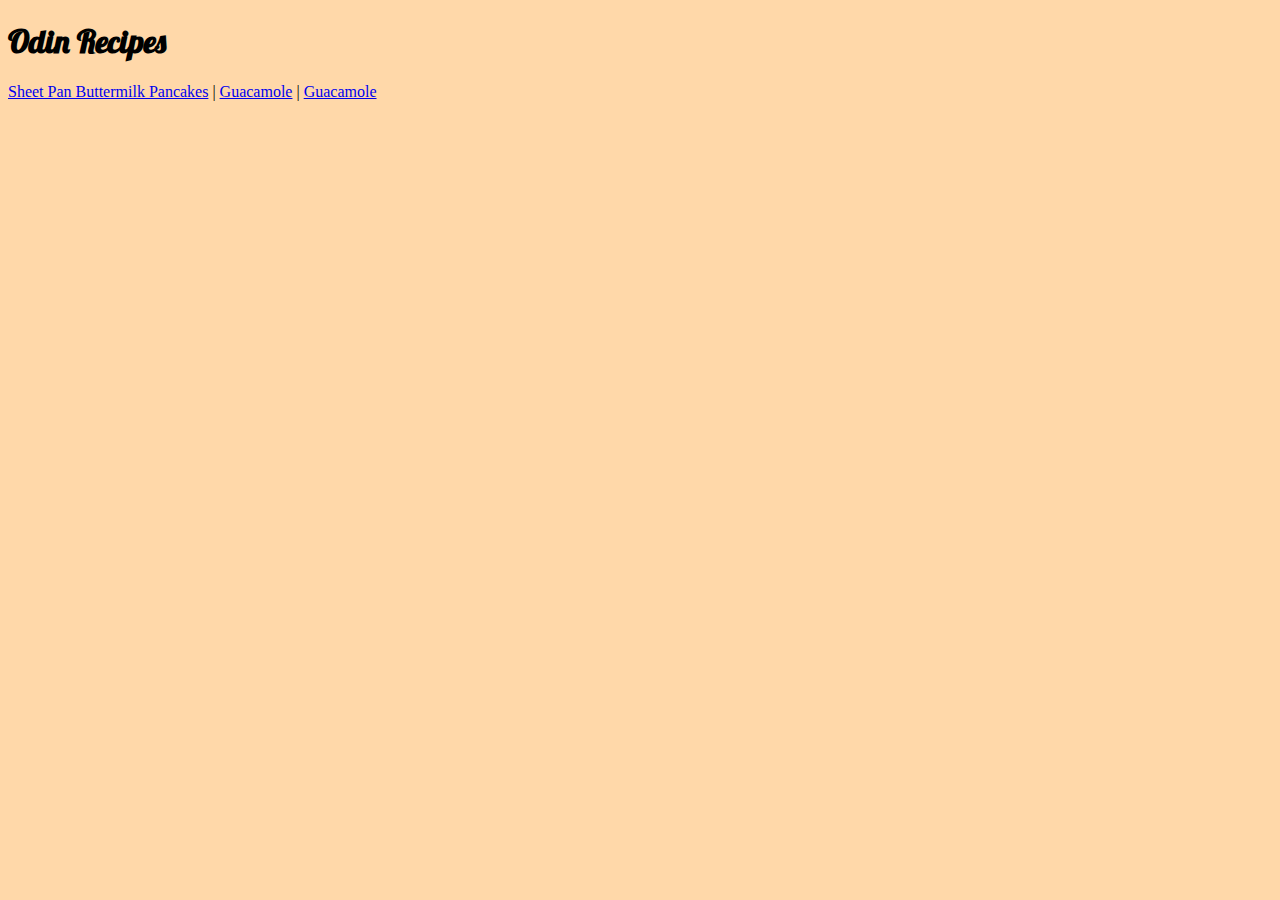
<file: index.html>
<!DOCTYPE html>
<html lang="en">
<head>
    <meta charset="UTF-8">
    <meta http-equiv="X-UA-Compatible" content="IE=edge">
    <meta name="viewport" content="width=device-width, initial-scale=1.0">
    <link rel="stylesheet" href="styles.css">
    <link href="https://fonts.googleapis.com/css2?family=Lobster&display=swap" rel="stylesheet"> 
    <title>Odin Recipes</title>
</head>
<body>
    <h1>Odin Recipes</h1>
    <nav>
        <a href="recipes/buttermilk.html">Sheet Pan Buttermilk Pancakes</a> |
        <a href="recipes/guacamole.html">Guacamole</a> |
        <a href="recipes/lamb-souvlaki.html">Guacamole</a>
    </nav>
</body>
</html>
</file>
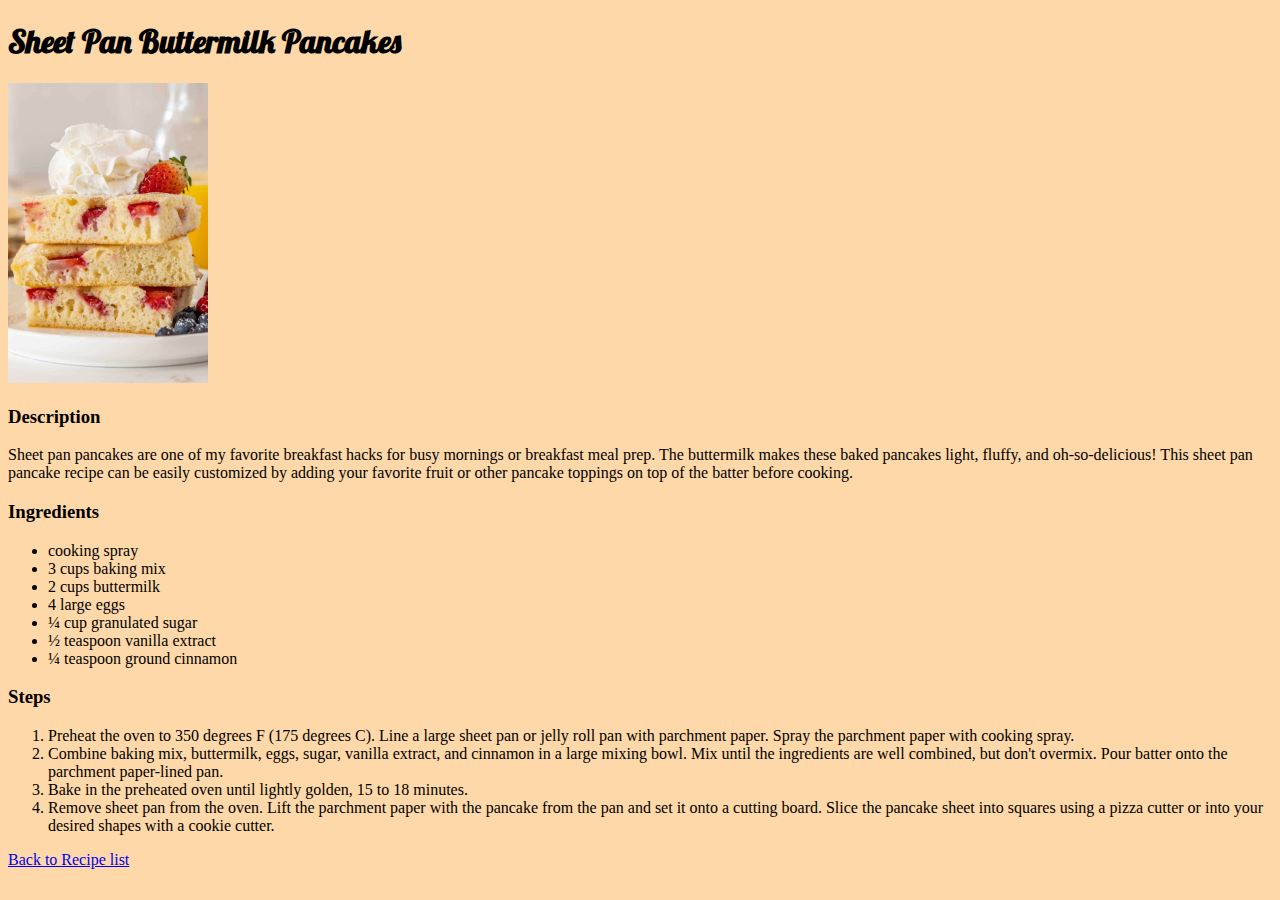
<file: recipes/buttermilk.html>
<!DOCTYPE html>
<html lang="en">
<head>
    <meta charset="UTF-8">
    <meta http-equiv="X-UA-Compatible" content="IE=edge">
    <meta name="viewport" content="width=device-width, initial-scale=1.0">
    <title>Sheet Pan Buttermilk Pancakes</title>
    <link rel="stylesheet" href="recipe.css">
    <link href="https://fonts.googleapis.com/css2?family=Lobster&display=swap" rel="stylesheet"> 
</head>
<body>
    <h1>Sheet Pan Buttermilk Pancakes</h1>
    <img src="buttermilk.jpg" alt="Buttermilk-pancake" height="300">
    <h3>Description</h3>
    <p>Sheet pan pancakes are one of my favorite breakfast hacks for busy mornings or breakfast meal prep. The buttermilk makes these baked pancakes light, fluffy, and oh-so-delicious! This sheet pan pancake recipe can be easily customized by adding your favorite fruit or other pancake toppings on top of the batter before cooking. </p>
    <h3>Ingredients</h3>
    <ul>
        <li>cooking spray </li>
        <li>3 cups baking mix</li>
        <li>2 cups buttermilk </li>
        <li>4 large eggs </li>
        <li>¼ cup granulated sugar </li>
        <li>½ teaspoon vanilla extract </li>
        <li>¼ teaspoon ground cinnamon</li>
    </ul>
    <h3>Steps</h3>
    <ol>
        <li>Preheat the oven to 350 degrees F (175 degrees C). Line a large sheet pan or jelly roll pan with parchment paper. Spray the parchment paper with cooking spray.</li>
        <li>Combine baking mix, buttermilk, eggs, sugar, vanilla extract, and cinnamon in a large mixing bowl. Mix until the ingredients are well combined, but don't overmix. Pour batter onto the parchment paper-lined pan.</li>
        <li>Bake in the preheated oven until lightly golden, 15 to 18 minutes.</li>
        <li>Remove sheet pan from the oven. Lift the parchment paper with the pancake from the pan and set it onto a cutting board. Slice the pancake sheet into squares using a pizza cutter or into your desired shapes with a cookie cutter.</li>
    </ol>
    <a href="../index.html">Back to Recipe list</a>
</body>
</html>
</file>
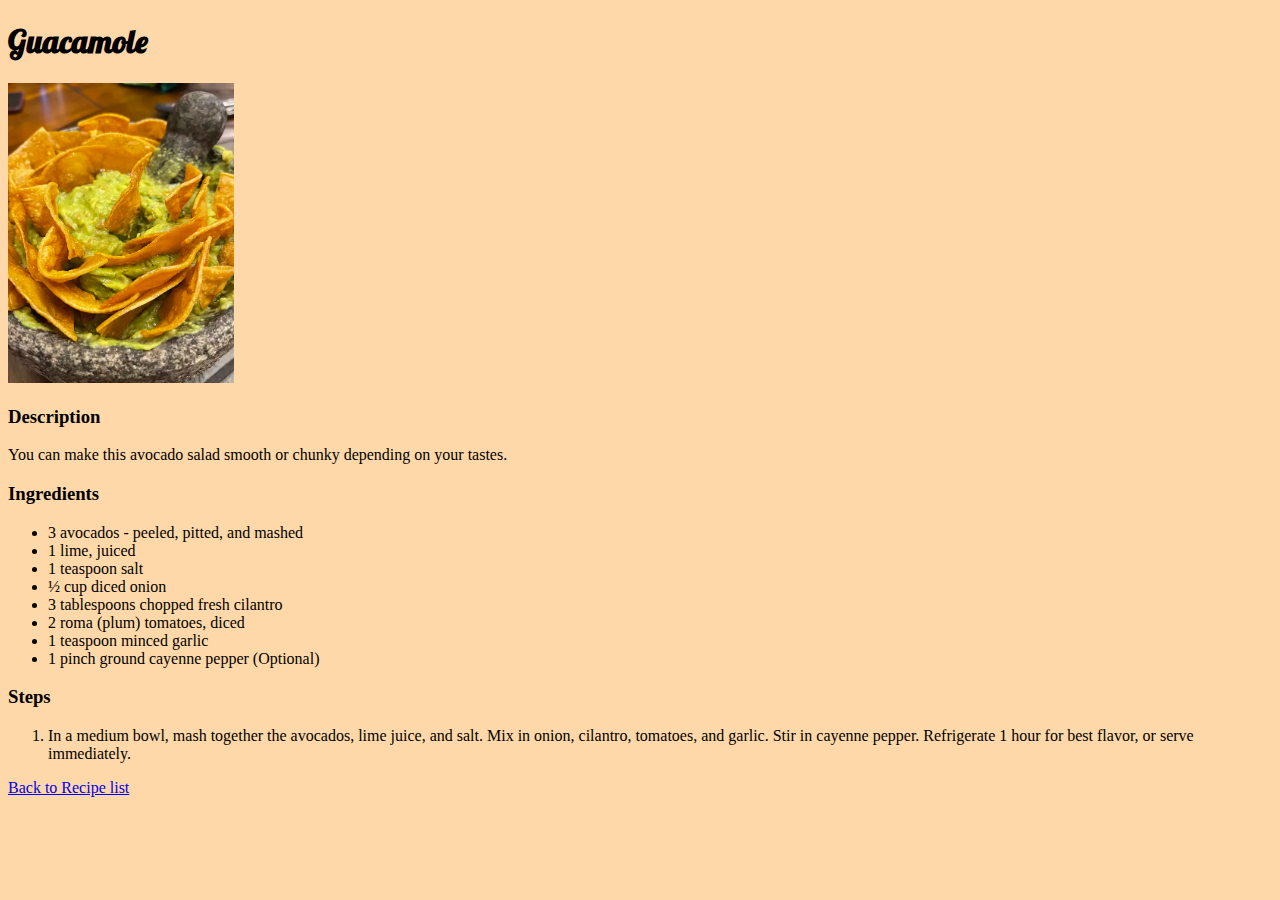
<file: recipes/guacamole.html>
<!DOCTYPE html>
<html lang="en">
<head>
    <meta charset="UTF-8">
    <meta http-equiv="X-UA-Compatible" content="IE=edge">
    <meta name="viewport" content="width=device-width, initial-scale=1.0">
    <link rel="stylesheet" href="recipe.css">
    <link href="https://fonts.googleapis.com/css2?family=Lobster&display=swap" rel="stylesheet"> 
    <title>Guacamole</title>
</head>
<body>
    <h1>Guacamole</h1>
    <img src="guacamole.webp" alt="Guacamole" height="300">
    <h3>Description</h3>
    <p>You can make this avocado salad smooth or chunky depending on your tastes. </p>
    <h3>Ingredients</h3>
    <ul>
        <li>3 avocados - peeled, pitted, and mashed  </li>
        <li>1 lime, juiced </li>
        <li>1 teaspoon salt  </li>
        <li>½ cup diced onion  </li>
        <li>3 tablespoons chopped fresh cilantro </li>
        <li>2 roma (plum) tomatoes, diced </li>
        <li>1 teaspoon minced garlic </li>
        <li>1 pinch ground cayenne pepper (Optional)</li>
    </ul>
    <h3>Steps</h3>
    <ol>
        <li>In a medium bowl, mash together the avocados, lime juice, and salt. Mix in onion, cilantro, tomatoes, and garlic. Stir in cayenne pepper. Refrigerate 1 hour for best flavor, or serve immediately.</li>
    </ol>
    <a href="../index.html">Back to Recipe list</a>
</body>
</html>
</file>
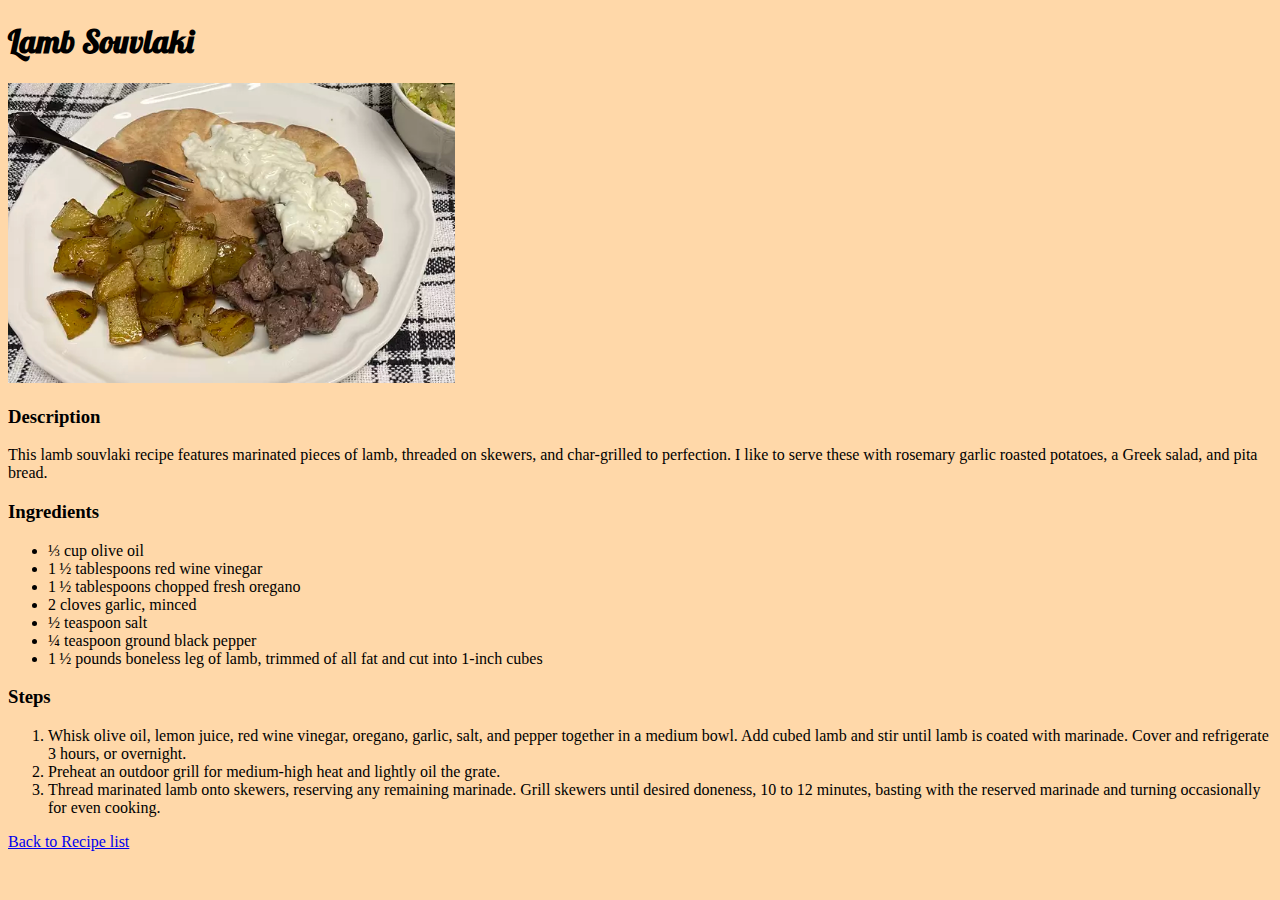
<file: recipes/lamb-souvlaki.html>
<!DOCTYPE html>
<html lang="en">
<head>
    <meta charset="UTF-8">
    <meta http-equiv="X-UA-Compatible" content="IE=edge">
    <meta name="viewport" content="width=device-width, initial-scale=1.0">
    <link rel="stylesheet" href="recipe.css">
    <link href="https://fonts.googleapis.com/css2?family=Lobster&display=swap" rel="stylesheet"> 
    <title>Lamb Souvlaki</title>
</head>
<body>
    <h1>Lamb Souvlaki</h1>
    <img src="souvlaki.webp" alt="Lamb Souvlaki" height="300">
    <h3>Description</h3>
    <p>This lamb souvlaki recipe features marinated pieces of lamb, threaded on skewers, and char-grilled to perfection. I like to serve these with rosemary garlic roasted potatoes, a Greek salad, and pita bread.</p>
    <h3>Ingredients</h3>
    <ul>
        <li>⅓ cup olive oil </li>
        <li>1 ½ tablespoons red wine vinegar </li>
        <li>1 ½ tablespoons chopped fresh oregano</li>
        <li>2 cloves garlic, minced  </li>
        <li>½ teaspoon salt </li>
        <li>¼ teaspoon ground black pepper </li>
        <li>1 ½ pounds boneless leg of lamb, trimmed of all fat and cut into 1-inch cubes  </li>
    </ul>
    <h3>Steps</h3>
    <ol>
        <li>Whisk olive oil, lemon juice, red wine vinegar, oregano, garlic, salt, and pepper together in a medium bowl. Add cubed lamb and stir until lamb is coated with marinade. Cover and refrigerate 3 hours, or overnight.</li>
        <li>Preheat an outdoor grill for medium-high heat and lightly oil the grate.</li>
        <li>Thread marinated lamb onto skewers, reserving any remaining marinade. Grill skewers until desired doneness, 10 to 12 minutes, basting with the reserved marinade and turning occasionally for even cooking.</li>
    </ol>
    <a href="../index.html">Back to Recipe list</a>
</body>
</html>
</file>
<file: styles.css>
body {
    background-color: #FFD8A9;
}
h1 {
    font-family: 'Lobster', cursive;
}
</file>
<file: recipes/recipe.css>
body {
    background-color: #FFD8A9;
}
h1 {
    font-family: 'Lobster', cursive;
}
</file>
